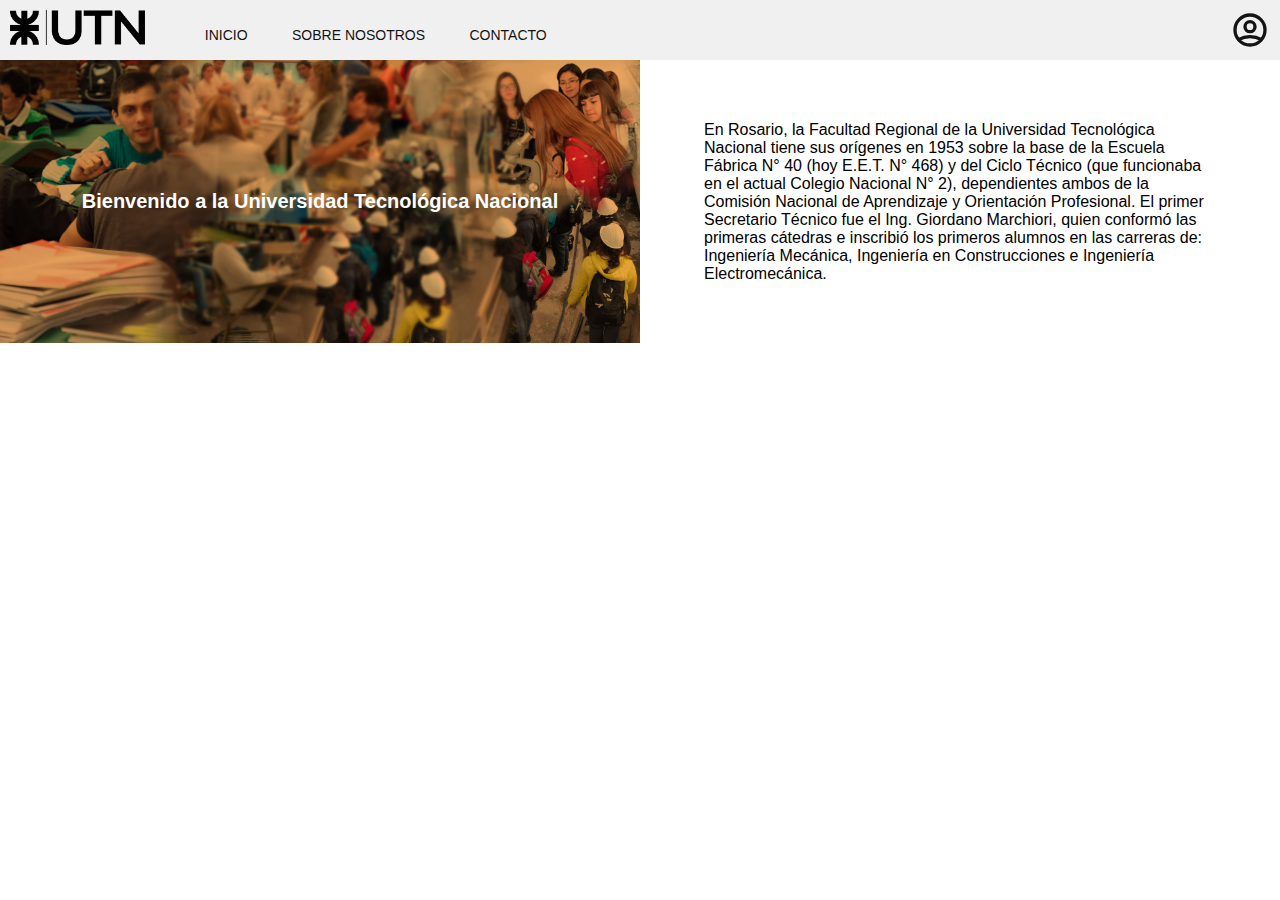
<file: preParcial/index.html>
<!DOCTYPE html>
<html lang="en">
<head>
    <meta charset="UTF-8">
    <meta http-equiv="X-UA-Compatible" content="IE=edge">
    <meta name="viewport" content="width=device-width, initial-scale=1.0">
    <link rel="stylesheet" href="css/style.css">
    <title>Preparcial</title>
</head>
<body>
    <header>
        <img src="img/logo-UTN-1.png" class="logo" alt="Logo utn">
        <nav>
            <ul>
                <li><a href="#" class="active">Inicio</a></li>
                <li><a href="#">Sobre nosotros</a></li>
                <li><a href="#">Contacto</a></li>
            </ul>
        </nav>
        <div class="profile">
            <a href="#">
                <svg xmlns="http://www.w3.org/2000/svg" class="h-6 w-6"
                fill="none" viewBox="0 0 24 24" stroke="currentColor">
                <path stroke-linecap="round" stroke-linejoin="round"
                stroke-width="2" d="M5.121 17.804A13.937 13.937 0 0112 16c2.5 0 4.847.655
                6.879 1.804M15 10a3 3 0 11-6 0 3 3 0 016 0zm6 2a9 9 0 11-18 0 9 9 0 0118 0z"
                />
                </svg>
            </a>
        </div>
    </header>
    
    <main>
        <section class="main-image">
            <div class="img-background">
                <img src="img/utn-alumnos.jpg" alt="" class="alumnos">
                <h1 class="titulo">Bienvenido a la Universidad Tecnológica Nacional</h1>
            </div>
            <div class="img-content">
                <p>En Rosario, la Facultad Regional de la Universidad
                Tecnológica Nacional tiene sus orígenes en 1953 sobre la base de la Escuela
                Fábrica N° 40 (hoy E.E.T. N° 468) y del Ciclo Técnico (que funcionaba en el
                actual Colegio Nacional N° 2), dependientes
                ambos de la Comisión Nacional de Aprendizaje y Orientación
                Profesional. El primer Secretario Técnico fue el Ing. Giordano Marchiori,
                quien conformó las primeras cátedras e inscribió los primeros alumnos en las
                carreras de: Ingeniería
                Mecánica, Ingeniería en Construcciones e Ingeniería
                Electromecánica.</p>
            </div>
        </section>
    </main>     
</body>
</html>
</file>
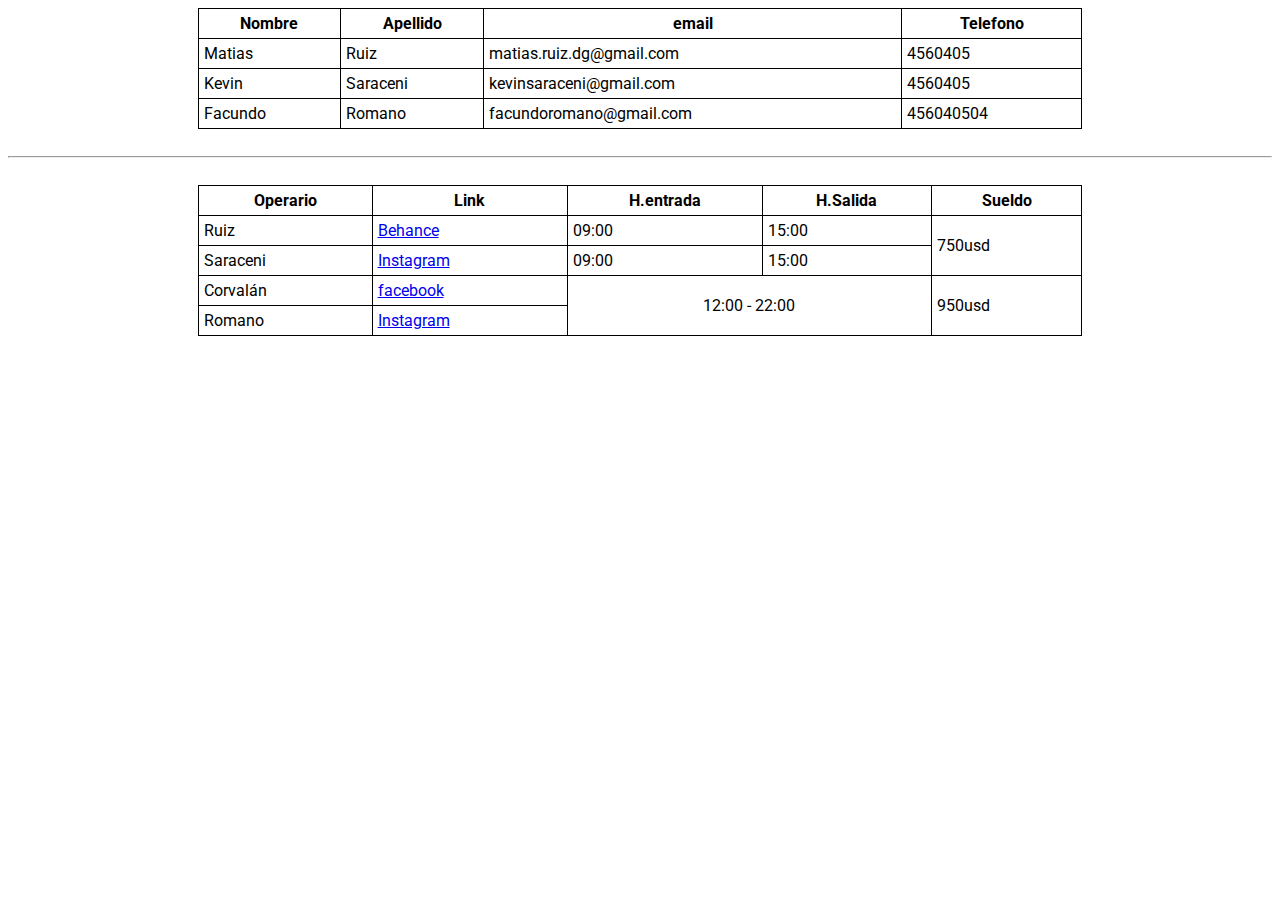
<file: U02P02/index.html>
<!DOCTYPE html>
<html lang="en">
<head>
    <meta charset="UTF-8">
    <meta http-equiv="X-UA-Compatible" content="IE=edge">
    <meta name="viewport" content="width=device-width, initial-scale=1.0">
    <link href="https://fonts.googleapis.com/css2?family=Roboto:ital,wght@0,100;0,300;0,400;0,500;0,700;0,900;1,100;1,300;1,400;1,500;1,700;1,900&display=swap" rel="stylesheet">
    <title>Unidad 2</title>
    <style>
        table,
        td,
        th {
        border: 1px solid black;
        border-collapse: collapse;
        padding: 5px;
        }
        table {
        width: 70%;
        margin: 0 auto;
        }
    </style>        
</head>
<body style="font-family: 'Roboto', sans-serif;">
    <table>
        <tr>
            <th>Nombre</th>
            <th>Apellido</th>
            <th>email</th>
            <th>Telefono</th>
        </tr>
        <tr>
            <td>Matias</td>
            <td>Ruiz</td>
            <td>matias.ruiz.dg@gmail.com</td>
            <td>4560405</td>
        </tr>
        <tr>
            <td>Kevin</td>
            <td>Saraceni</td>
            <td>kevinsaraceni@gmail.com</td>
            <td>4560405</td>
        </tr>
        <tr>
            <td>Facundo</td>
            <td>Romano</td>
            <td>facundoromano@gmail.com</td>
            <td>456040504</td>
        </tr>

    </table>
    <br>
    <hr>
    <br>
    <table>
        <thead>
            <tr>
                <th>Operario</th>
                <th>Link</th>
                <th>H.entrada</th>
                <th>H.Salida</th>
                <th>Sueldo</th>
            </tr>
        </thead>
        <tbody>
            <tr>
                <td>Ruiz</td>
                <td><a href="behance.net/matias-ruiz" target="_blank">Behance</a></td>
                <td>09:00</td>
                <td>15:00</td>
                <td rowspan="2">750usd</td>
            </tr>
            <tr>
                <td>Saraceni</td>
                <td><a href="instagram.com" target="_blank">Instagram</a></td>
                <td>09:00</td>
                <td>15:00</td>
            </tr>
            <tr>
                <td>Corvalán</td>
                <td><a href="facebook.com" target="_blank">facebook</a></td>
                <td colspan="2" rowspan="2" style="text-align: center;">12:00 - 22:00</td>
                <td rowspan="2">950usd</td>
            </tr>
            <tr>
                <td>Romano</td>
                <td><a href="instagram.com" target="_blank">Instagram</a></td>
            </tr>
        </tbody>
    </table>
    
</body>
</html>
</file>
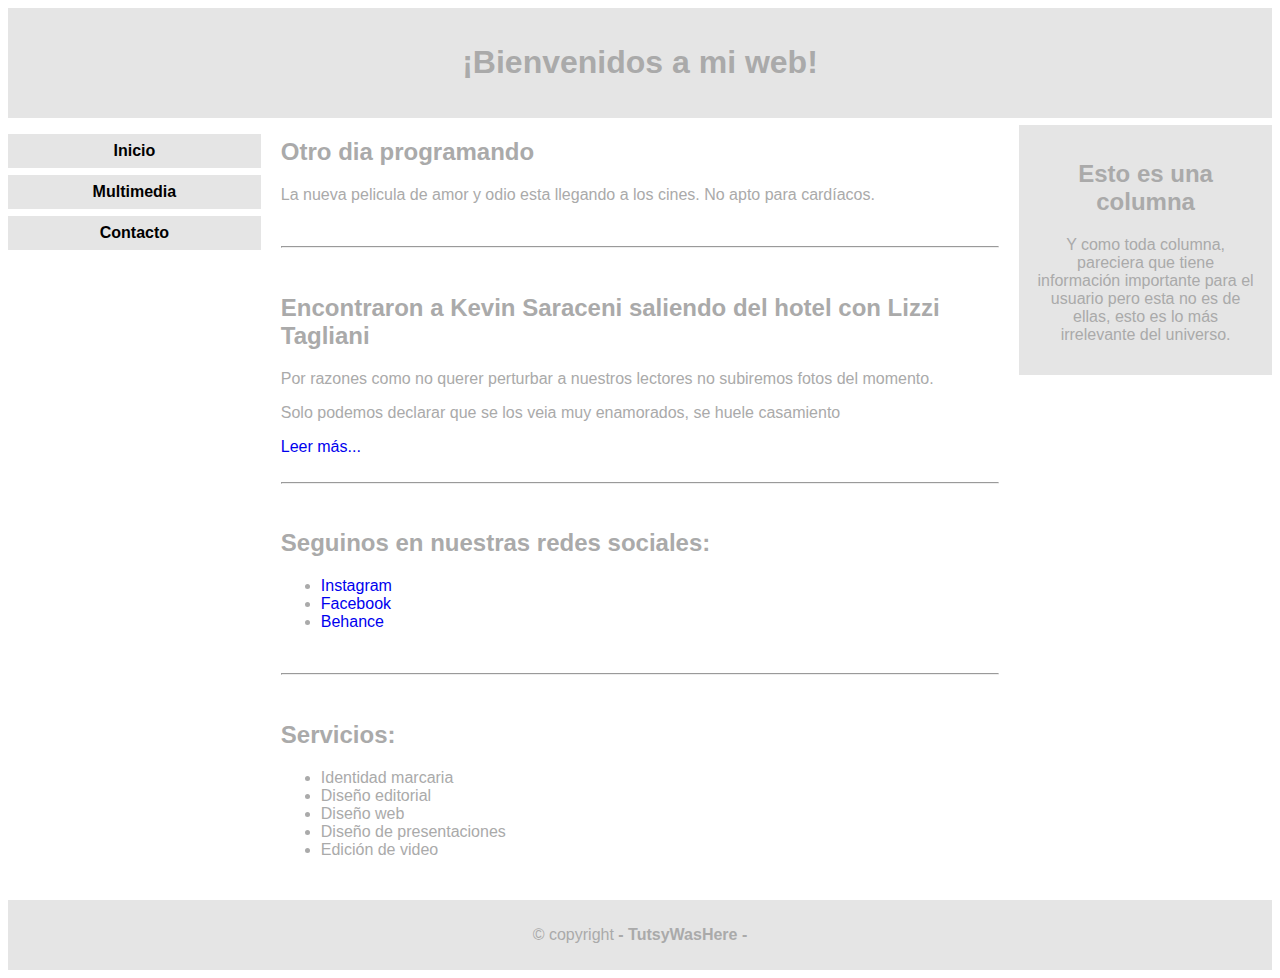
<file: U02P03/index.html>
<!DOCTYPE html>
<html lang="en">
<head>
    <meta charset="UTF-8">
    <meta http-equiv="X-UA-Compatible" content="IE=edge">
    <meta name="viewport" content="width=device-width, initial-scale=1.0">
    <title>TP U02P03</title>
    <link rel="stylesheet" href="css/style.css">
</head>
<body>
    <!-- Encabezado -->
<header>
    <h1>¡Bienvenidos a mi web!</h1>
    </header>
    <div class="container">
    <!-- Navegación / cotenedor izquierdo -->
    <nav>
    <ul>
    <li><a href="index.html">Inicio</a></li>
    <li><a href="multimedia.html">Multimedia</a></li>
    <li><a href="contact.html">Contacto</a></li>
    </ul>
    </nav>
    <!-- Contenedor principal -->
    <main>
        <section>
            <h2>Otro dia programando</h2>
            <p>La nueva pelicula de amor y odio esta llegando a los cines. No apto para cardíacos. </p>
        </section>
        <br>
        <hr>
        <br>
        <section>
            <h2>Encontraron a Kevin Saraceni saliendo del hotel con Lizzi Tagliani</h2>
            <p>Por razones como no querer perturbar a nuestros lectores no subiremos fotos del momento. </p>
            <p>Solo podemos declarar que se los veia  muy enamorados, se huele casamiento</p>
            <a href="#">Leer más...</a>
        </section>
        <br>
        <hr>
        <br>
        <section>
            <h2>Seguinos en nuestras redes sociales:</h2>
            <ul>
                <li><a href="#">Instagram</a></li>
                <li><a href="#">Facebook</a></li>
                <li><a href="#">Behance</a></li>
            </ul>
        </section>
        <br>
        <hr>
        <br>
        <section>
            <h2>Servicios:</h2>
            <ul>
                <li>Identidad marcaria</li>
                <li>Diseño editorial</li>
                <li>Diseño web</li>
                <li>Diseño de presentaciones</li>
                <li>Edición de video</li>
            </ul>
        </section>
        <br>
    </main>
    <!-- Contenedor secundario / derecho -->
    <div class="right">
        <h2>Esto es una columna</h2>
        <p>Y como toda columna, pareciera que tiene información importante para el usuario pero esta no es de ellas, esto es lo más irrelevante del universo.</p>
    </div>
    </div>
    <!-- Pie de Página-->
    <footer>
        <p>© copyright <strong>- TutsyWasHere -</strong></p>
    </footer>
</body>
</html>
</file>
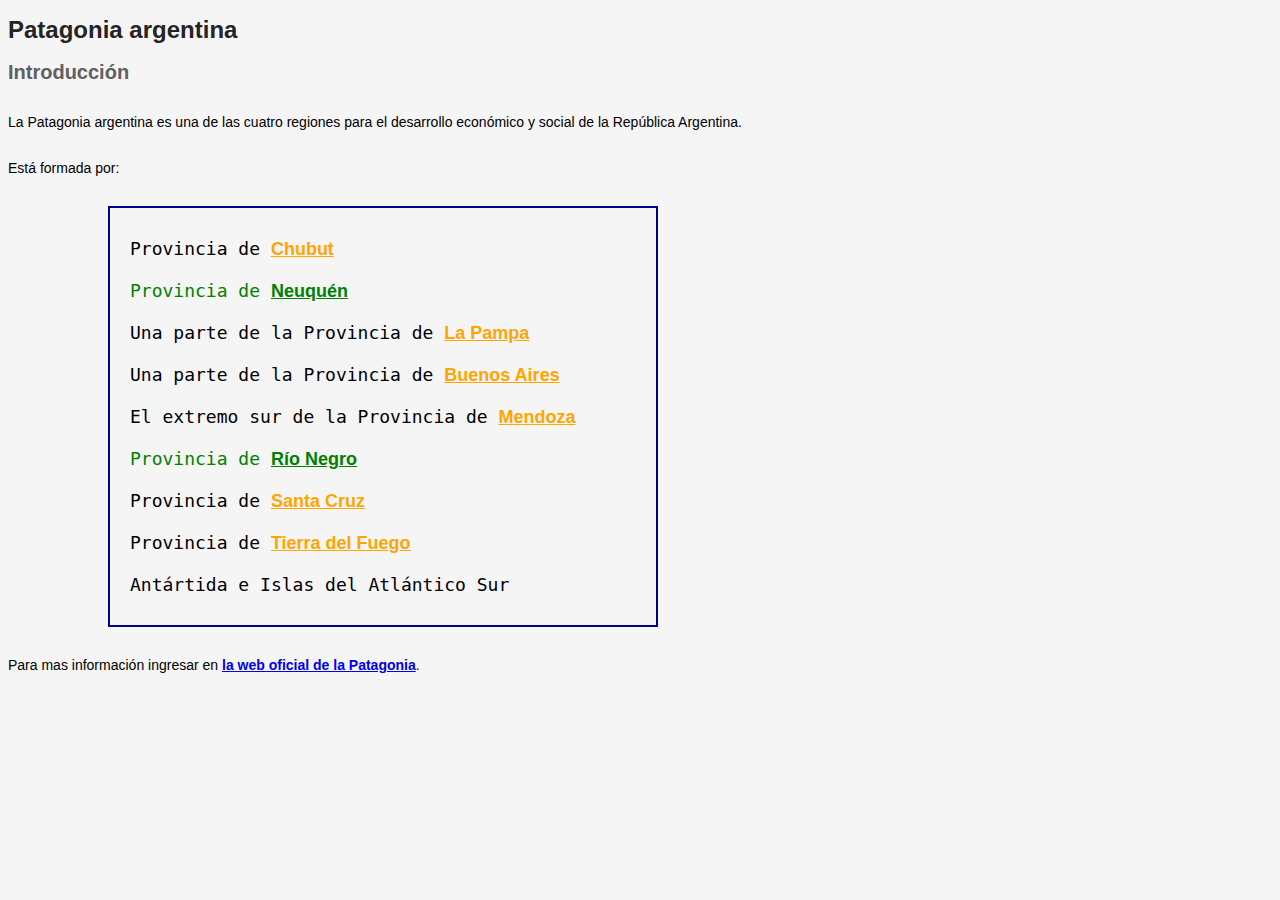
<file: U03P01/index.html>
<!DOCTYPE html>
<html lang="en">
<head>
    <meta charset="UTF-8">
    <meta http-equiv="X-UA-Compatible" content="IE=edge">
    <meta name="viewport" content="width=device-width, initial-scale=1.0">
    <link rel="stylesheet" href="css/style.css">
    <title>Practica U03P01</title>
</head>
<body>
    <h1>Patagonia argentina</h1>
    <section>
        <h2>Introducción</h2>
        <p>La Patagonia argentina es una de las cuatro regiones para el desarrollo económico y social de la República Argentina.</p>
        <p>Está formada por:</p>
        <ul>
            <li>Provincia de <a href="#">Chubut</a></li>
            <li class="textoverde">Provincia de <a href="#" class="textoverde">Neuquén</a></li>
            <li>Una parte de la Provincia de <a href="#">La Pampa</a></li>
            <li>Una parte de la Provincia de <a href="#">Buenos Aires</a></li>
            <li>El extremo sur de la Provincia de <a href="#">Mendoza</a></li>
            <li class="textoverde">Provincia de <a href="#" class="textoverde">Río Negro</a></li>
            <li>Provincia de <a href="#">Santa Cruz</a></li>
            <li>Provincia de <a href="#">Tierra del Fuego</a></li>
            <li>Antártida e Islas del Atlántico Sur</li>
        </ul>
        <p>Para mas información ingresar en <a href="#">la web oficial de la Patagonia</a>.</p>
    </section>
</body>
</html>
</file>
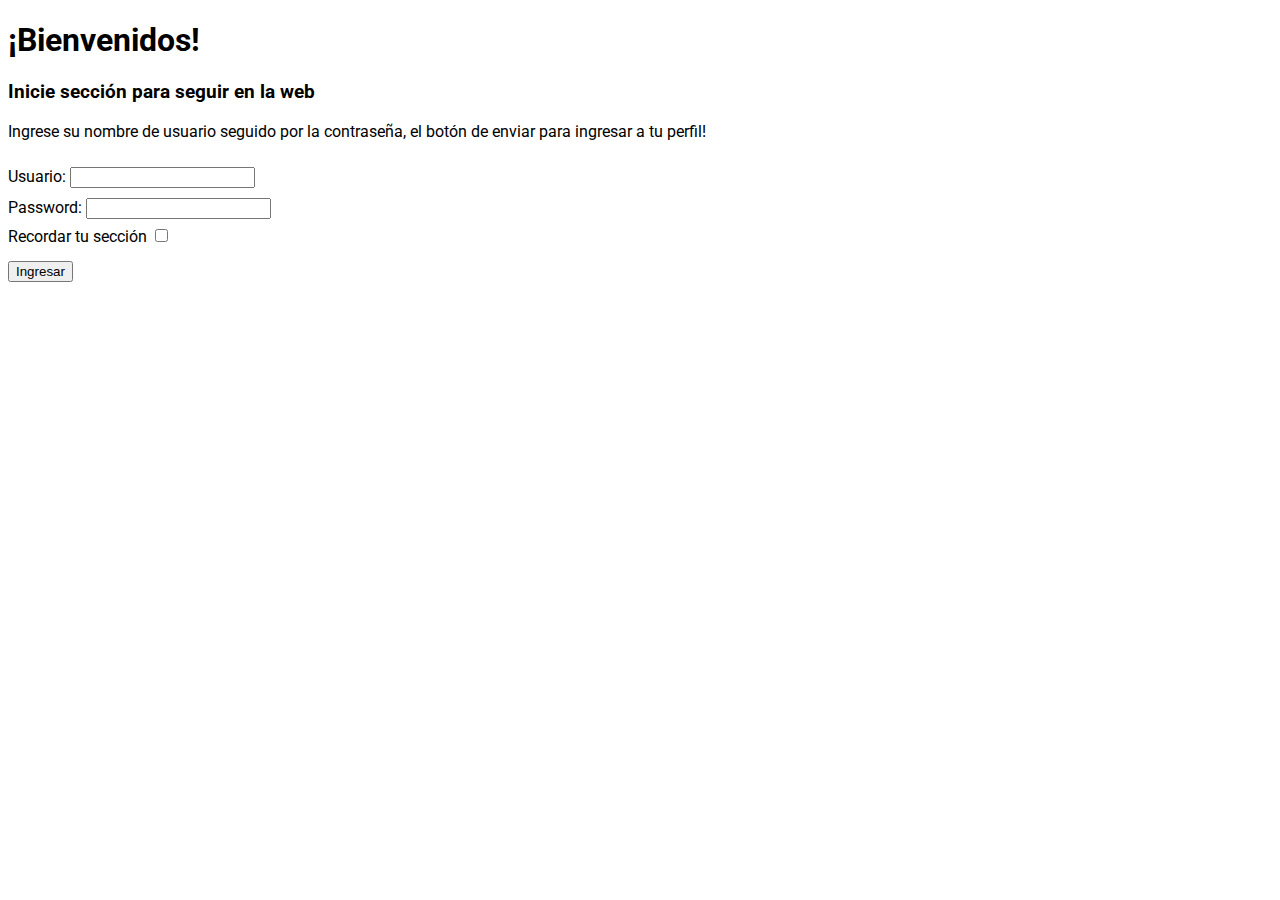
<file: U02P02/login.html>
<!DOCTYPE html>
<html lang="en">
<head>
    <meta charset="UTF-8">
    <meta http-equiv="X-UA-Compatible" content="IE=edge">
    <meta name="viewport" content="width=device-width, initial-scale=1.0">
    <link href="https://fonts.googleapis.com/css2?family=Roboto:ital,wght@0,100;0,300;0,400;0,500;0,700;0,900;1,100;1,300;1,400;1,500;1,700;1,900&display=swap" rel="stylesheet">
    <title>Formulario de inicio de sección</title>
</head>
<body style="font-family: 'Roboto', sans-serif;"> 
    <h1>¡Bienvenidos!</h1>
    <h3>Inicie sección para seguir en la web</h3>
    <p>Ingrese su nombre de usuario seguido por la contraseña, el botón de enviar para ingresar a tu perfil!</p>

    <form>
        <label for="Usuario" >Usuario:</label>
        <input type="text" id="Usuario" value="" style="margin-top: 10px;">
        <br style="margin-top: 15px;">
        <label for="pass">Password:</label>
        <input type="password" id="pass" value="" style="margin-top: 10px;">
        <br style="margin-top: 15px;">
        <label for="recordar">Recordar tu sección</label>
        <input type="checkbox" id="recordar" value="" style="margin-top: 10px;">
        <br>
        <button href="#" alt="" style="margin-top: 15px;">Ingresar</button>

    </form>
</body>
</html>
</file>
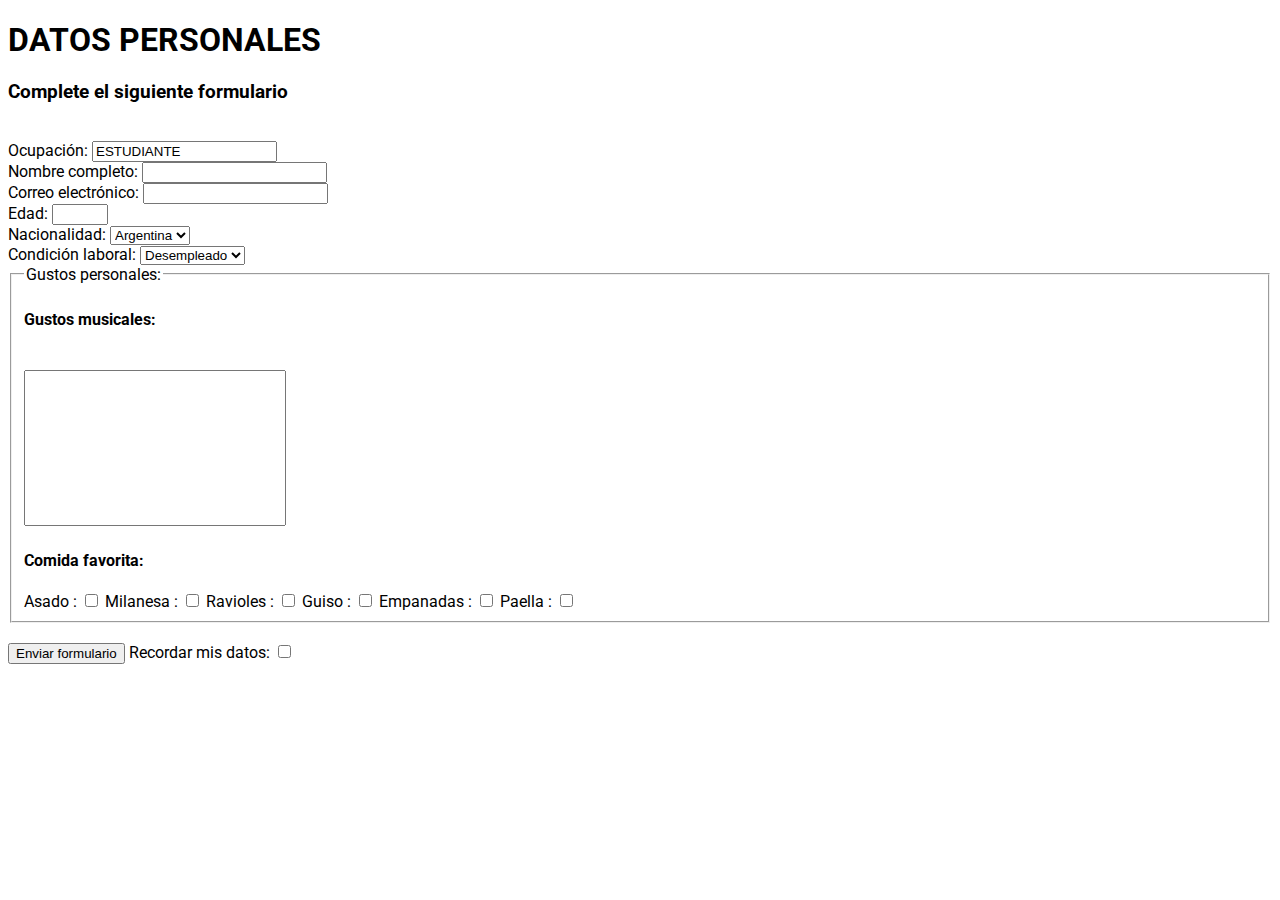
<file: U02P02/perfil.html>
<!DOCTYPE html>
<html lang="en">
<head>
    <meta charset="UTF-8">
    <meta http-equiv="X-UA-Compatible" content="IE=edge">
    <meta name="viewport" content="width=device-width, initial-scale=1.0">
    <link href="https://fonts.googleapis.com/css2?family=Roboto:ital,wght@0,100;0,300;0,400;0,500;0,700;0,900;1,100;1,300;1,400;1,500;1,700;1,900&display=swap" rel="stylesheet">
    <title>Perfil</title>
</head>
<body style="font-family: 'Roboto', sans-serif;"> 
    <h1>DATOS PERSONALES</h1>
    <h3>Complete el siguiente formulario</h3>

    <br>
    <form>
        <label for="ocupacion">Ocupación:</label>
        <input type="text" id="ocupacion" value="ESTUDIANTE" readonly>
        <br>
        <label for="usuario">Nombre completo:</label>
        <input type="text" id="usuario" value="">
        <br>
        <label for="email">Correo electrónico:</label>
        <input type="email" id="email" value="">
        <br>
        <label for="edad">Edad:</label>
        <input type="number" id="edad" value="" min="18" max="70">
        <br>
        <label for="nacionalidad">Nacionalidad:</label>
        <select id="nacionalidad" name="nacionalidad">
            <option value="Argentina">Argentina</option>
            <option value="Uruguay">Uruguay</option>
            <option value="Brasil">Brasil</option>
            <option value="Chile">Chile</option>
        </select>
        <br>
        <label for="laboral">Condición laboral:</label>
        <select id="laboral" name="laboral">
            <option value="Desempleado">Desempleado</option>
            <option value="Freelance">Freelance</option>
            <option value="Part-time">Part-time</option>
            <option value="Full-time">Full-time</option>
        </select>
        <br>
        <fieldset>
            <legend>Gustos personales:</legend>
            <h4>Gustos musicales:</h4>
            <br>
            <textarea name="" id="" cols="30" rows="10" style="resize:none;"></textarea>
            <h4>Comida favorita:</h4>
            <label for="comida1">Asado :</label>
            <input type="checkbox" name="comida1" id="comida1">
            <label for="comida1">Milanesa :</label>
            <input type="checkbox" name="comida1" id="comida1">
            <label for="comida1">Ravioles :</label>
            <input type="checkbox" name="comida1" id="comida1">
            <label for="comida1">Guiso :</label>
            <input type="checkbox" name="comida1" id="comida1">
            <label for="comida1">Empanadas :</label>
            <input type="checkbox" name="comida1" id="comida1">
            <label for="comida1">Paella :</label>
            <input type="checkbox" name="comida1" id="comida1">
            <br>
        </fieldset>
        <br>
        <button type="submit">Enviar formulario</button> <label for="recordar"> Recordar mis datos: </label> <input type="checkbox" id="recordar">
    </form>
    <br>
</body>
</html>
</file>
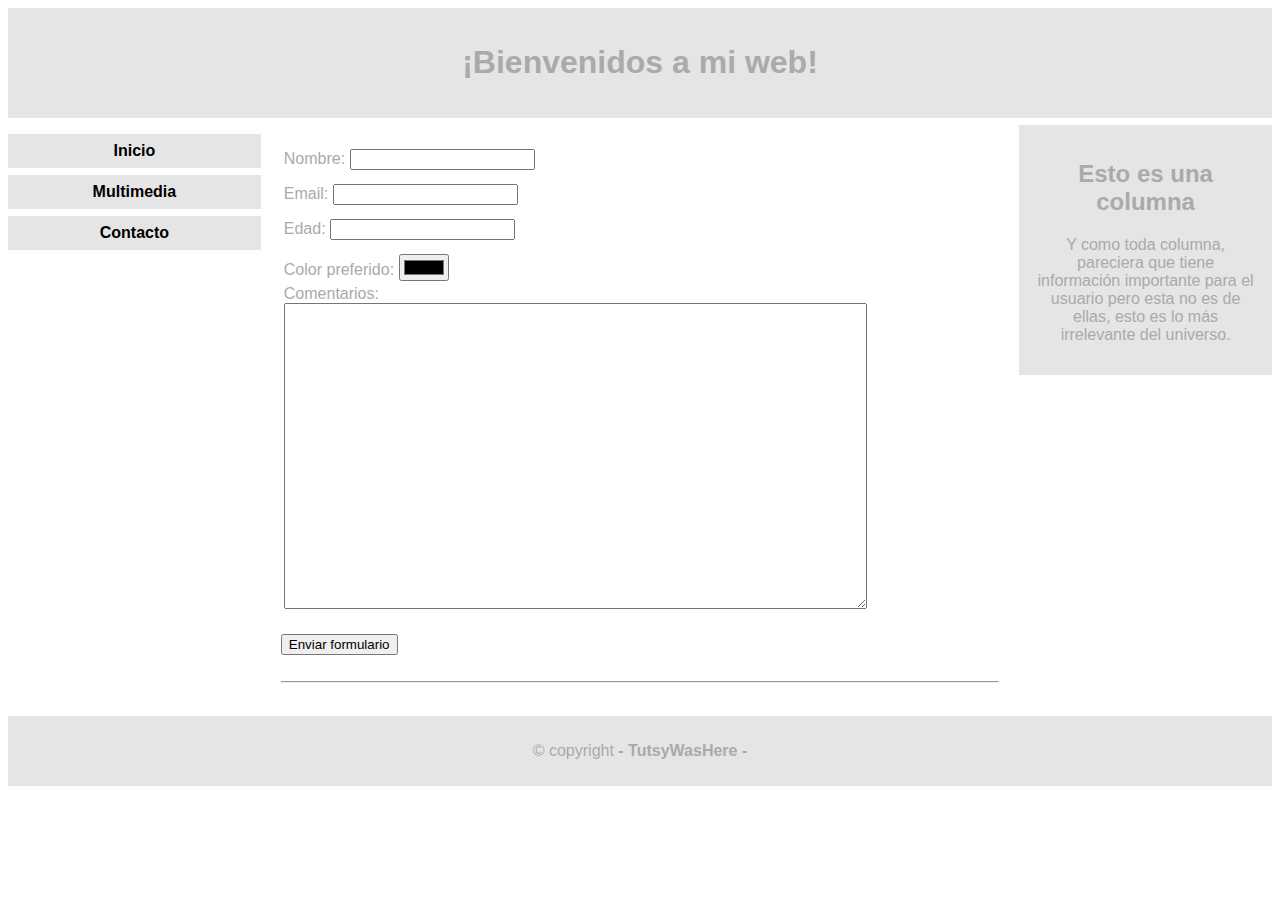
<file: U02P03/contact.html>
<!DOCTYPE html>
<html lang="en">
<head>
    <meta charset="UTF-8">
    <meta http-equiv="X-UA-Compatible" content="IE=edge">
    <meta name="viewport" content="width=device-width, initial-scale=1.0">
    <title>TP U02P03 | Multimedia</title>
    <link rel="stylesheet" href="css/style.css">
</head>
<body>
    <!-- Encabezado -->
<header>
    <h1>¡Bienvenidos a mi web!</h1>
    </header>
    <div class="container">
    <!-- Navegación / cotenedor izquierdo -->
    <nav>
    <ul>
    <li><a href="index.html">Inicio</a></li>
    <li><a href="multimedia.html">Multimedia</a></li>
    <li><a href="contact.html">Contacto</a></li>
    </ul>
    </nav>
    <!-- Contenedor principal -->
    <main>
        <section>
            <br>
            <form>
                <table>
                    <tr>
                        <td>
                            <label for="nombre">Nombre: </label>
                            <input type="text" id="nombre" value="" required>
                        </td>
                    </tr>
                    <tr>
                        <td>
                            <label for="email">Email: </label>
                            <input type="email" id="email" value="" required>
                        </td>
                    </tr>
                    <tr>
                        <td>
                            <label for="edad">Edad: </label>
                            <input type="number" id="edad" value="">
                        </td>
                    </tr>
                    <tr>
                        <td>
                            <label for="color">Color preferido: </label>
                            <input type="color" id="color" value="">
                        </td>
                    </tr>
                    <tr>
                        <td>
                            <label for="Comentarios">Comentarios: </label>
                            <br>
                            <textarea name="" id="" cols="70" rows="20"></textarea>
                        </td>
                    </tr>
                </table>
                <br>
                <button type="submit">Enviar formulario</button>
                <br>
            </form>
        </section>
        <br>
        <hr>
        <br>
    </main>
    <!-- Contenedor secundario / derecho -->
    <div class="right">
        <h2>Esto es una columna</h2>
        <p>Y como toda columna, pareciera que tiene información importante para el usuario pero esta no es de ellas, esto es lo más irrelevante del universo.</p>
    </div>
    </div>
    <!-- Pie de Página-->
    <footer>
        <p>© copyright <strong>- TutsyWasHere -</strong></p>
    </footer>
</body>
</html>
</file>
<file: preParcial/css/style.css>
* {
    font-family: Helvetica, sans-serif;
}

body {
    margin: 0;
}

:root {
    --negro-texto: #141414;
}

.logo {
    height: 35px;
    float: left;
}

nav {
    display: flex;
    float: left;
}

header ul li {
    display: inline-flex;
    margin: 0 20px;
}

.profile {
    height: 40px;
    width: 40px;
    float: right;
}

header {
    overflow: hidden;
    background-color: #f0f0f0;
    padding: 10px 10px 0;
}

nav ul li a {
    text-decoration: none;
    text-transform: uppercase;
    font-size: 14px;
    color: var(--negro-texto);
}

.IMGalumnos {
    width: 50%;
}

a svg {
    color: var(--negro-texto);
}

a svg:hover {
    color: gray;
}

.main-image {
    display: flex;
    flex-wrap: wrap;
    align-items: center;
}

.img-background {
    flex: 50%;
    position: relative;
    display: flex;
    justify-content: center;
    align-items: center;
}

.img-content {
    flex: 40%;
    padding: 0 5%;
}

.alumnos {
    width: 100%;
}

.titulo {
    position: absolute;
    font-size: 20px;
    color: white;
}
</file>
<file: U02P03/css/style.css>
img {
    width: 100%;
}

input {
    margin-top: 10px;
}

a {
    text-decoration: none;
}

* {
    box-sizing: border-box;
}
body {
    font-family: Verdana, Geneva, Tahoma, sans-serif;
    color: #aaaaaa;
}
div.container {
    overflow: auto;
}
header {
    background-color: #e5e5e5;
    padding: 15px;
    text-align: center;
}
nav {
    float: left;
    width: 20%;
    text-align: center;
}
nav ul {
    padding-left: 0px;
}
nav li {
list-style: none;
}
nav li a {
    background-color: #e5e5e5;
    padding: 8px;
    margin-top: 7px;
    display: block;
    width: 100%;
    color: black;
    font-weight: 700;
}
main {
    float: left;
    width: 60%;
    padding: 0 20px;
}
.right {
    background-color: #e5e5e5;
    float: left;
    width: 20%;
    padding: 15px;
    margin-top: 7px;
    text-align: center;
}
footer {
    background-color: #e5e5e5;
    text-align: center;
    padding: 10px;
    margin-top: 7px;
}
/* For mobile phones: */
@media only screen and (max-width: 620px) {
nav,
main,
.right {
width: 100%;
}
}
</file>
<file: U03P01/css/style.css>
* {
    font-family: sans-serif;
}

body {
    background-color: rgb(245, 245, 245);
}

h1 {
    font-size: 24px;
    color: #242424;
    font-weight: 900;
}

h2 {
    font-size: 20px;
    color: #606060;
    font-weight: 800;
}

p {
    font-size: 14px;
    margin: 30px 0;
}

li {
    font-family: monospace;
    font-size: 18px;
    list-style: none;
    padding: 10px 0;
}

a {
    font-weight: bold;
}

a:hover {
    background-color: rgba(0,0,0,0.1);
}

li a {
    color: orange;
    text-decoration: underline;
}

ul {
    margin-left: 100px;
    padding: 20px;
    border: 2px solid darkblue;
    width: 40%;
}

.textoverde {
    color: green;
}
</file>
